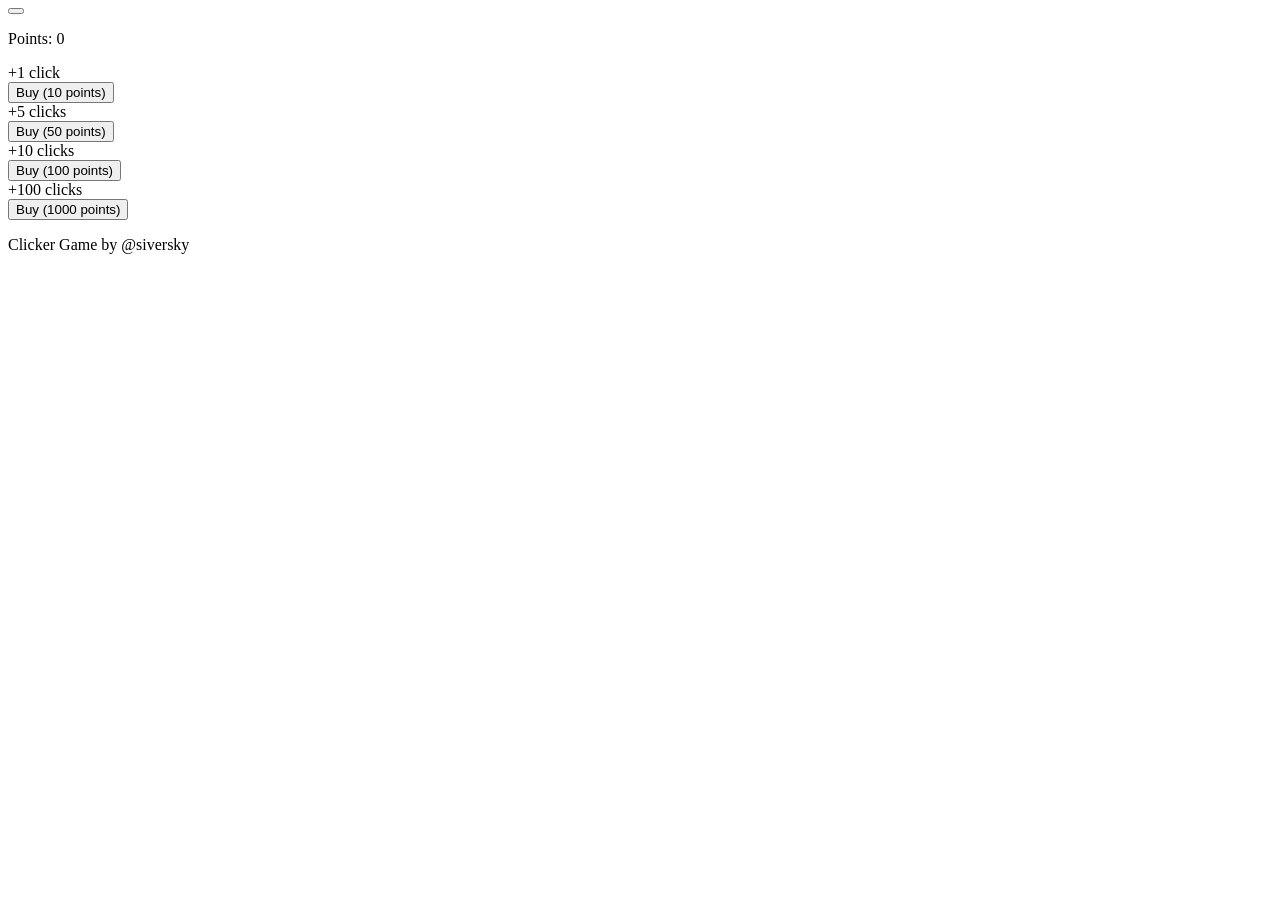
<file: file.html>
<body>
	<div class="container">
		<main>
			<div id="clicker">
				<button id="click-button"></button>
				<p id="score">Points: 0</p>
			</div>
			<div class="divider"></div>
			<div id="upgrades">
				<div class="upgrade-item">
					<div class="upgrade-label">+1 click</div>
					<div class="neon-line"></div>
					<button class="upgrade-button" id="upgrade1" data-cost="10" data-value="1">Buy (10 points)</button>
				</div>
				<div class="upgrade-item">
					<div class="upgrade-label">+5 clicks</div>
					<div class="neon-line"></div>
					<button class="upgrade-button" id="upgrade2" data-cost="50" data-value="5">Buy (50 points)</button>
				</div>
				<div class="upgrade-item">
					<div class="upgrade-label">+10 clicks</div>
					<div class="neon-line"></div>
					<button class="upgrade-button" id="upgrade3" data-cost="100" data-value="10">Buy (100 points)</button>
				</div>
				<div class="upgrade-item">
					<div class="upgrade-label">+100 clicks</div>
					<div class="neon-line"></div>
					<button class="upgrade-button" id="upgrade1" data-cost="1000" data-value="100">Buy (1000 points)</button>
				</div>
			</div>
		</main>
		<footer>
			<p>Clicker Game by @siversky</p>
		</footer>
	</div>
</body>
</file>
